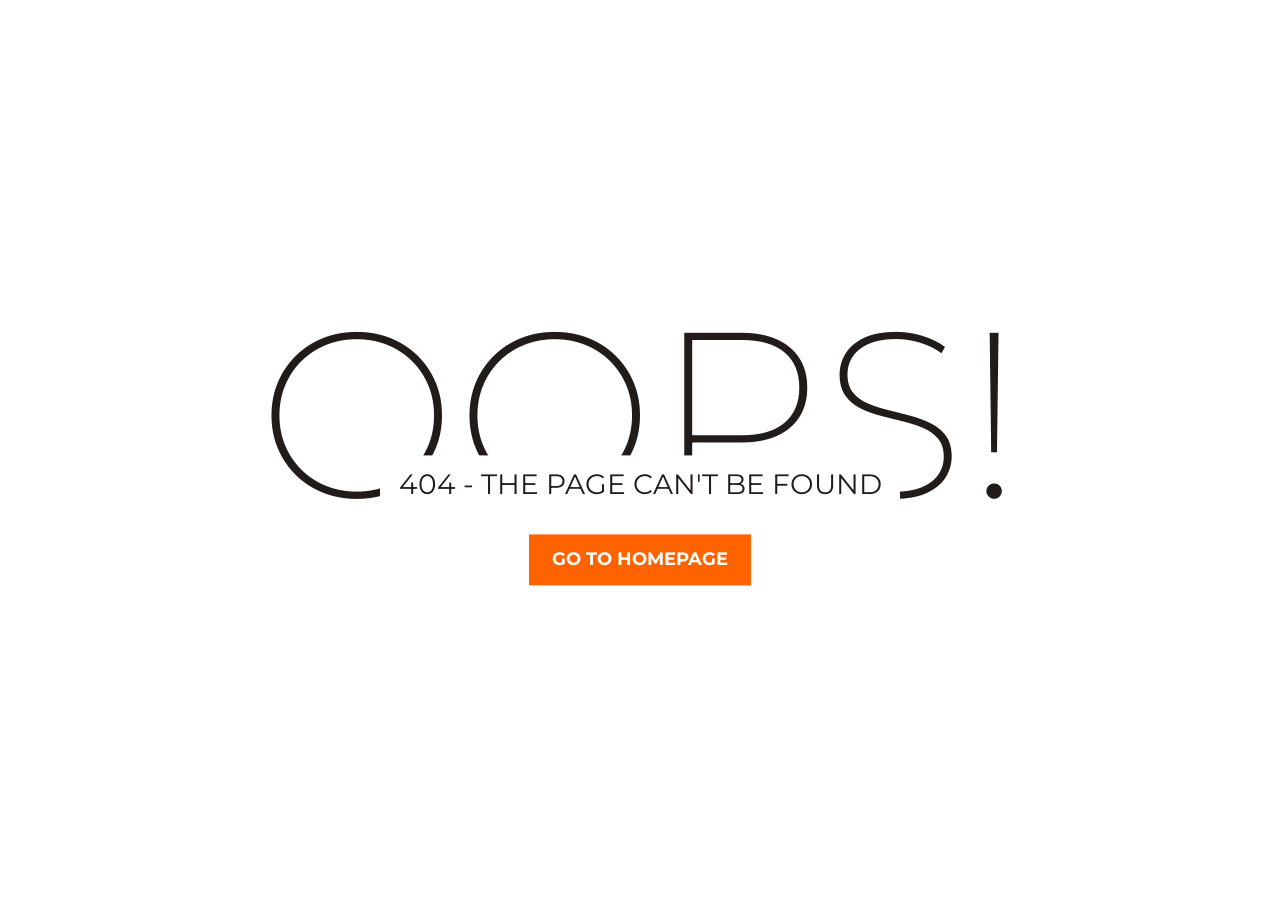
<file: error_page/index.html>
<!DOCTYPE html>
<html lang="en">

<head>
	<meta charset="utf-8">
	<meta http-equiv="X-UA-Compatible" content="IE=edge">
	<meta name="viewport" content="width=device-width, initial-scale=1">
	<!-- The above 3 meta tags *must* come first in the head; any other head content must come *after* these tags -->

	<title>404 HTML Template by Colorlib</title>

	<!-- Google font -->
	<link href="https://fonts.googleapis.com/css?family=Montserrat:200,400,700" rel="stylesheet">

	<!-- Custom stlylesheet -->
	<link type="text/css" rel="stylesheet" href="css/style.css" />

	<!-- HTML5 shim and Respond.js for IE8 support of HTML5 elements and media queries -->
	<!-- WARNING: Respond.js doesn't work if you view the page via file:// -->
	<!--[if lt IE 9]>
		  <script src="https://oss.maxcdn.com/html5shiv/3.7.3/html5shiv.min.js"></script>
		  <script src="https://oss.maxcdn.com/respond/1.4.2/respond.min.js"></script>
		<![endif]-->

</head>

<body>

	<div id="notfound">
		<div class="notfound">
			<div class="notfound-404">
				<h1>Oops!</h1>
				<h2>404 - The Page can't be found</h2>
			</div>
			<a href="../index.php">Go TO Homepage</a>
		</div>
	</div>

</body><!-- This templates was made by Colorlib (https://colorlib.com) -->

</html>
</file>
<file: error_page/css/style.css>
* {
  -webkit-box-sizing: border-box;
          box-sizing: border-box;
}

body {
  padding: 0;
  margin: 0;
}

#notfound {
  position: relative;
  height: 100vh;
}

#notfound .notfound {
  position: absolute;
  left: 50%;
  top: 50%;
  -webkit-transform: translate(-50%, -50%);
      -ms-transform: translate(-50%, -50%);
          transform: translate(-50%, -50%);
}

.notfound {
  max-width: 520px;
  width: 100%;
  line-height: 1.4;
  text-align: center;
}

.notfound .notfound-404 {
  position: relative;
  height: 200px;
  margin: 0px auto 20px;
  z-index: -1;
}

.notfound .notfound-404 h1 {
  font-family: 'Montserrat', sans-serif;
  font-size: 236px;
  font-weight: 200;
  margin: 0px;
  color: #211b19;
  text-transform: uppercase;
  position: absolute;
  left: 50%;
  top: 50%;
  -webkit-transform: translate(-50%, -50%);
      -ms-transform: translate(-50%, -50%);
          transform: translate(-50%, -50%);
}

.notfound .notfound-404 h2 {
  font-family: 'Montserrat', sans-serif;
  font-size: 28px;
  font-weight: 400;
  text-transform: uppercase;
  color: #211b19;
  background: #fff;
  padding: 10px 5px;
  margin: auto;
  display: inline-block;
  position: absolute;
  bottom: 0px;
  left: 0;
  right: 0;
}

.notfound a {
  font-family: 'Montserrat', sans-serif;
  display: inline-block;
  font-weight: 700;
  text-decoration: none;
  color: #fff;
  text-transform: uppercase;
  padding: 13px 23px;
  background: #ff6300;
  font-size: 18px;
  -webkit-transition: 0.2s all;
  transition: 0.2s all;
}

.notfound a:hover {
  color: #ff6300;
  background: #211b19;
}

@media only screen and (max-width: 767px) {
  .notfound .notfound-404 h1 {
    font-size: 148px;
  }
}

@media only screen and (max-width: 480px) {
  .notfound .notfound-404 {
    height: 148px;
    margin: 0px auto 10px;
  }
  .notfound .notfound-404 h1 {
    font-size: 86px;
  }
  .notfound .notfound-404 h2 {
    font-size: 16px;
  }
  .notfound a {
    padding: 7px 15px;
    font-size: 14px;
  }
}
</file>
